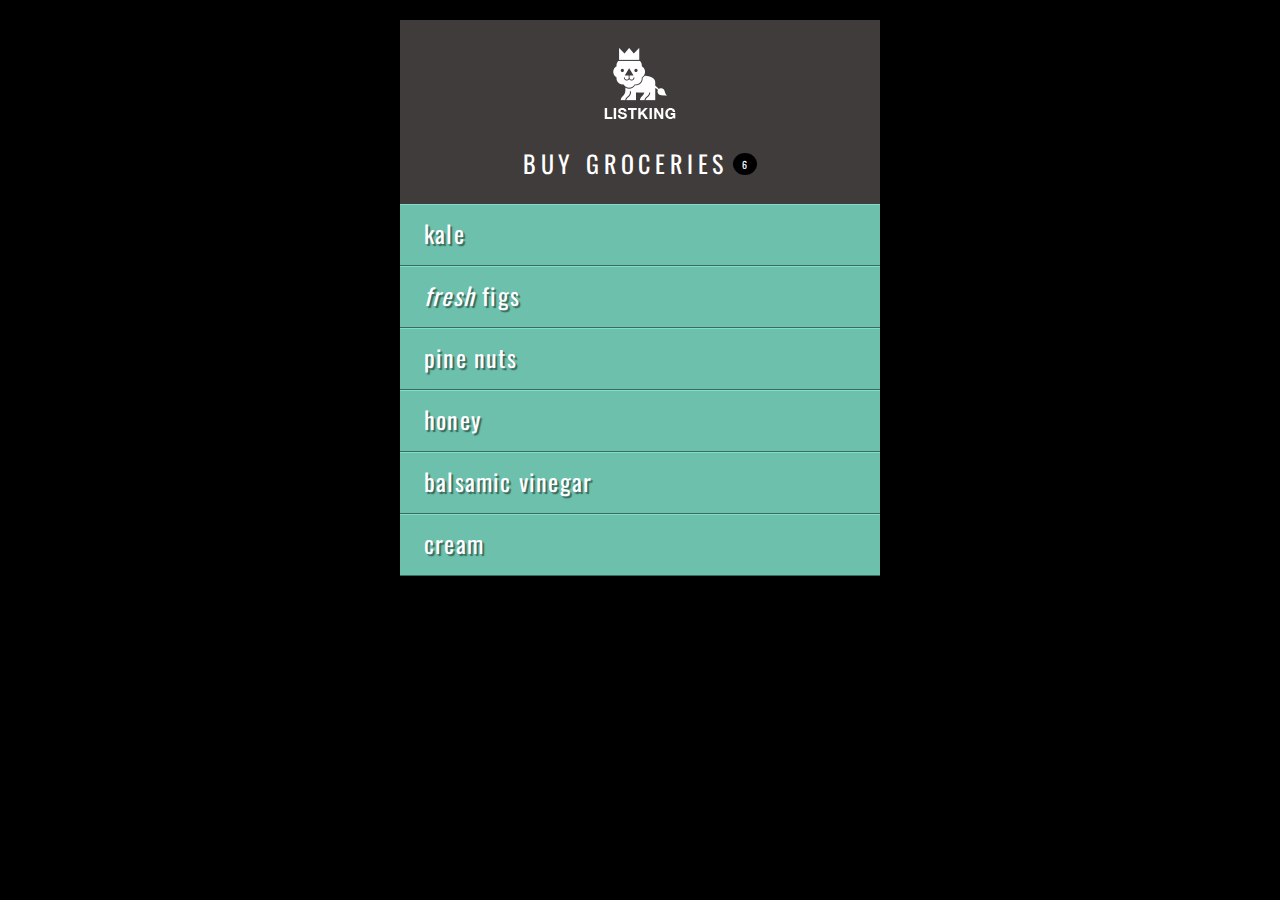
<file: example.html>
<!DOCTYPE html>
<html>
  <head>
    <title>Document Object Model - Example</title>
    <meta name="viewport" content="width=device-width, initial-scale=1.0">
    <link rel="stylesheet" href="css/c05.css">
  </head>
  <body>
    <div id="page">
      <h1 id="header">List</h1>
      <h2>Buy groceries</h2>
      <ul>
        <li id="one"><em>fresh</em> figs</li>
        <li id="two">pine nuts</li>
        <li id="three">honey</li>
        <li id="four">balsamic vinegar</li></ul>
    </div>
    <script src="js/example.js"></script>
  </body>
</html>
</file>
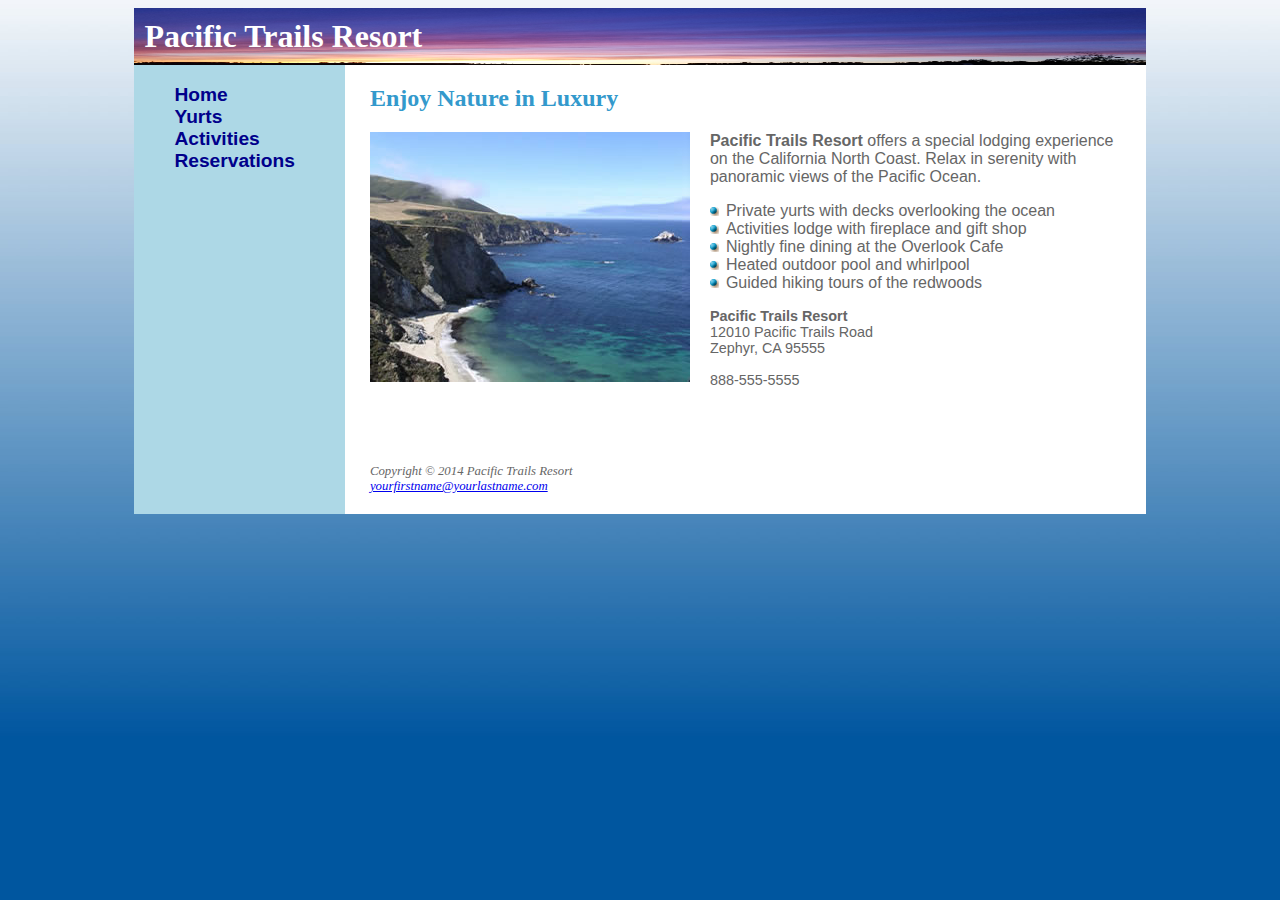
<file: hw3.html>
<!DOCTYPE html>
<html lang="en">
<head>
    <title>Pacific Trails Resort</title>
    <meta charset="utf-8">
    <link href="css/pacific.css" rel="stylesheet">
    <meta name="viewport" content="width=device-width, initial-scale=1.0">
    <!--[if lt IE 9]>
   <script src="http://html5shim.googlecode.com/svn/trunk/html5.js"> </script>   <![endif]-->
</head>
<body>
    <div id="wrapper">
        <header>
            <h1>Pacific Trails Resort</h1>
        </header>
        <nav>
            <ul>
                <li><a href="index.html">Home</a>
                </li>
                <li><a href="yurts.html">Yurts</a>
                </li>
                <li><a href="activities.html">Activities</a>
                </li>
                <li><a href="reservations.html">Reservations</a>
            </ul>
        </nav>
        <div id="content">
            <h2>Enjoy Nature in Luxury</h2>
            <img src="pics/coast.jpg" alt="Pacific Coast">
            <p><span class="resort">Pacific Trails Resort</span> offers a special lodging experience on the California North Coast. Relax in serenity with panoramic views of the Pacific Ocean.</p>
            <ul>
                <li>Private yurts with decks overlooking the ocean</li>
                <li>Activities lodge with fireplace and gift shop</li>
                <li>Nightly fine dining at the Overlook Cafe</li>
                <li>Heated outdoor pool and whirlpool</li>
                <li>Guided hiking tours of the redwoods</li>
            </ul>
            <div id="contact">
                <span class="resort">Pacific Trails Resort</span>
                <br> 12010 Pacific Trails Road
                <br> Zephyr, CA 95555
                <br>
                <br> 888-555-5555
                <br>
                <br>
            </div>
        </div>
        <footer>
            Copyright &copy; 2014 Pacific Trails Resort
            <br>
            <a href="mailto:yourfirstname@yourlastname.com">yourfirstname@yourlastname.com</a>
        </footer>
    </div>
</body>

</html>
</file>
<file: css/c05.css>
@import url(http://fonts.googleapis.com/css?family=Oswald);

body {
	background-color: #000;
	font-family: 'Oswald', 'Futura', sans-serif;
	margin: 0; 
	padding: 0;}

#page {
	background-color: #403c3b;
	margin: 0 auto 0 auto;}
	/* Responsive page rules at bottom of style sheet */

h1 {
	background-image: url(../images/kinglogo.png);
	background-repeat: no-repeat;
	background-position: center center;
	text-align: center;
	text-indent: -1000%;
	height: 75px;
	line-height: 75px;
	width: 117px;
	margin: 0 auto 0 auto;
	padding: 30px 10px 20px 10px;}

h2 {
	color: #fff;
	font-size: 24px;
	font-weight: normal;
	text-align: center;
	text-transform: uppercase;
	letter-spacing: .2em;
	margin: 0 0 23px 0;}

h2 span {
	border-radius: 50%;
	background-color: #000;
	font-size: 10px;
  text-align: center;
  display: inline-block;
  position: relative;
  top: -5px;
  height: 18px;
  width: 20px;
  margin-left: 5px;
  padding: 4px 0 0 4px;}

ul {
	background-color: #584f4d;
	border:none;
	padding: 0;
	margin: 0;}

li {
	background-color: #ec8b68;
	color: #fff;
	border-top: 1px solid #fe9772;
	border-bottom: 1px solid #9f593f;
	font-size: 24px;
	letter-spacing: .05em;
	list-style-type: none;
	text-shadow: 2px 2px 1px #9f593f;
	height: 50px;
	padding-left: 1em;
	padding-top: 10px;}

.hot {
	background-color: #d7666b;
	color: #fff;
	text-shadow: 2px 2px 1px #914141;
	border-top: 1px solid #e99295;
	border-bottom: 1px solid #914141;}

.cool {
	background-color: #6cc0ac;
	color: #fff;
	text-shadow: 2px 2px 1px #3b6a5e;
	border-top: 1px solid #7ee0c9;
	border-bottom: 1px solid #3b6a5e;}

.complete {
  background-color: #999;
	color: #fff;
	background-image: url("../images/icon-trash.png");
	background-position: center, right;
	background-repeat: no-repeat;
	border-top: 1px solid #666;
	text-shadow: 2px 2px 1px #333;}

li a {
	color: #fff;
	text-decoration: none;
	background-image: url("../images/icon-link.png");
	background-position: center, right;
	background-repeat: no-repeat;
    padding-right: 36px;}

p {
	color: #403c3b; 
	background-color: #fff;
	border-radius: 5px;
	text-align: center;
	padding: 10px;
	margin: 20px auto 20px auto;
	min-width: 20%; 
	max-width: 80%; }

#scriptResults {
	padding-bottom: 10px;}

/* Small screen - acts like the app would */
@media only screen and (max-width: 500px) {
    body {
        background-color: #584f4d;
    }
    #page {
        max-width: 480px;
    }
}
@media only screen and (min-width: 501px) and (max-width: 767px) {
    #page {
        max-width: 480px;
        margin: 20px auto 20px auto;
    }
}
@media only screen and (min-width: 768px) and (max-width: 959px) {
    #page {
        max-width: 480px;
        margin: 20px auto 20px auto;
    }
}
/* Larger screens act like a demo for the app */
@media only screen and (min-width: 960px) {
    #page {
        max-width: 480px;
        margin: 20px auto 20px auto;
   	}
}
@media (-webkit-min-device-pixel-ratio: 2), (min-resolution: 192dpi) { 
    h1{
        background-image: url(../images/2xkinglogo.png);
        background-size: 72px 72px;
    }
}
</file>
<file: css/pacific.css>
/*  91.461 Assignment: Assignment No. 3
    Name: Elick Coval
    Email address: elick_coval@student.uml.edu
    Affiliation: Senior computer science student in GUI Programming I at Umass Lowell
    File Updated: 10/1/19
    Description: CSS file including all of the style changes to the given HTML file.
*/

header, hgroup, nav, footer, figure, figcaption, aside, section, article {
  display: block;
}

/* Set the background gradient */
body {
  background-image: url(../pics/ptrbackground.jpg);
  background-color: #00569f;
  color: #666666;
  font-family: Arial, Helvetica, sans-serif;
}

/* Set the display to grid to get everything to line up correctly with correct
    dimensions */
#wrapper {
  margin:auto;
  width: 80%;
  min-width: 600px;
  background-color: white;
  display:grid;
  grid-column-gap: 25px;
}

/* Navbar with correct demnsions and coloring */
nav {
  margin:0;
  padding-right: 50px;
  background-color: lightblue;
  grid-row-start: 2;
  grid-row-end: 4;
  grid-column-start: 1;
  grid-column-end: 2;
}

/* Get rid of the list dots */
nav ul {
  font-size: 1.2em;
  list-style-type: none;
}

/* Re-style navbar links */
nav a{
  text-decoration: none;
  text-align: left;
  font-weight: bold;
  color: darkblue;
  margin-left:0;
}

nav a:visited {
  color: #344873;
}

nav a:hover {
  color: #FFFFFF;
}

header {
  grid-column-start:1;
  grid-column-end: 3;
}

/* Get the background image to display correctly with correct font color */
h1 {
  margin-top:0;
  margin-bottom: 0;
  padding: 10px;
  background-image: url(../pics/sunset.jpg);
  background-image: contain;
  background-size: cover;
  background-size: 100% 100%;
  color: white;

}

span.resort {
  font-weight: bold;
  grid-column: 3;
}

#content {
  grid-column-start: 2;
  grid-column-end: 3;
  padding-right: 20px;
}

div#content ul{
  list-style-image: url('../pics/marker.gif');
  list-style-position: inside;
}

h2 {
  color: #3399CC;
}

h1,
h2 {
  font-family: Georgia, "Times New Roman", serif;
}

/* Get the text to display around the image correctly */
img {
  float: left;
  padding-right: 20px;
  margin-bottom: 0;
}

#contact {
  font-size: 90%;
  padding-bottom: 60px;
}

dt {
  color: #000033;
}

/* Re-style the footer */
footer {
  font-family: Georgia, "Times New Roman", serif;
  grid-column-start:2;
  grid-column-end: 3;
  font-size: 80%;
  font-style: italic;
  padding-bottom: 20px;

}
</file>
